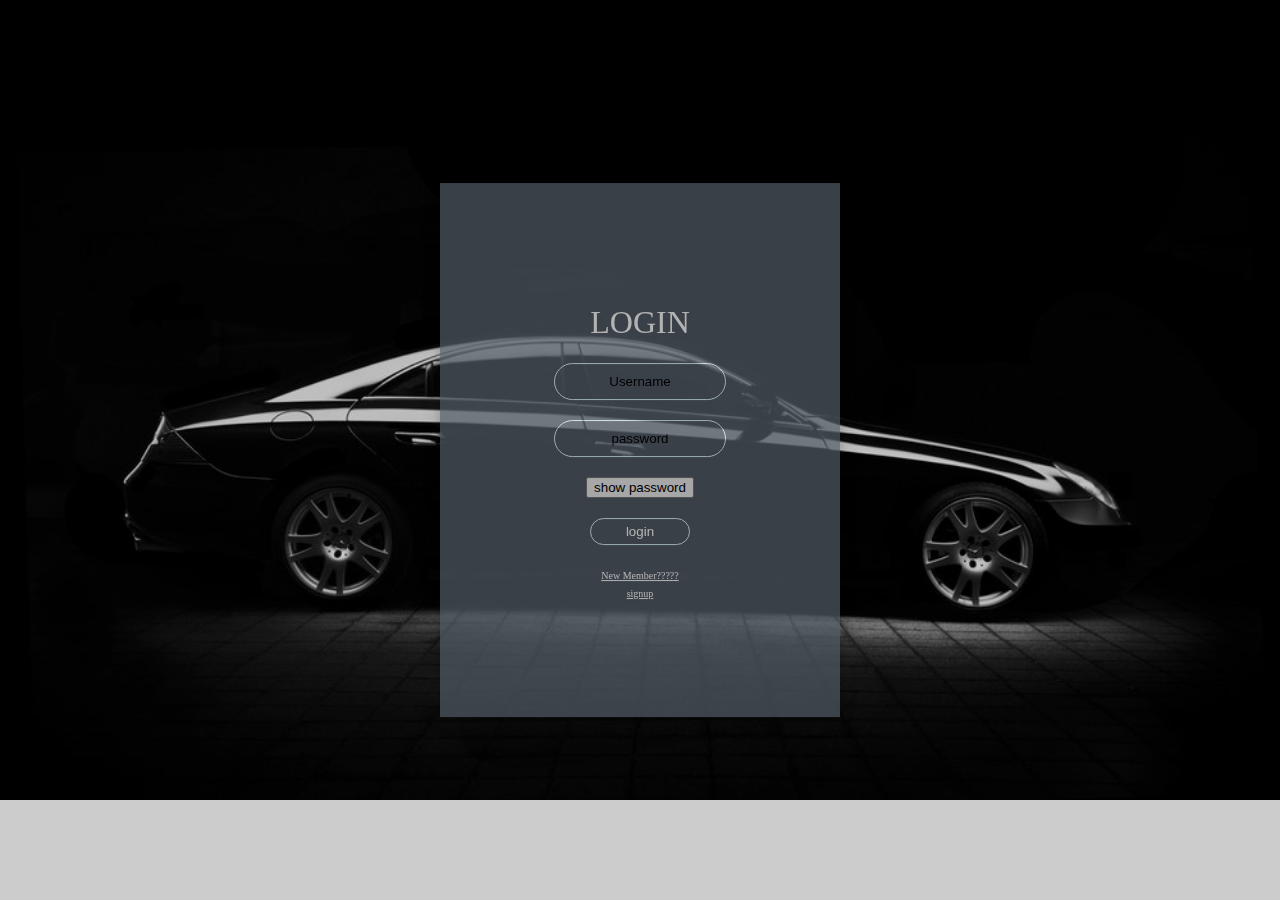
<file: index.html>
<!DOCTYPE html>
<html lang="en" dir="ltr">
  <head>
    <meta charset="utf-8">
    <link rel="stylesheet" type="text/css" href="css/indexcss.css">
    <title></title>
  </head>
  <body >

    <form class="box" action="Menu.html" method="post">
<h1>login</h1>
    <input type="text" name="Username" placeholder="Username">
    <input type="password" name="password" placeholder="password" class="typepass"><button onclick="toggle()">show password</button>
    <input type="submit" value="login">
    <p> <a href="sign up.html">New Member?????<br>signup</a> </p>
    </form>
  </body>
</html>
</file>
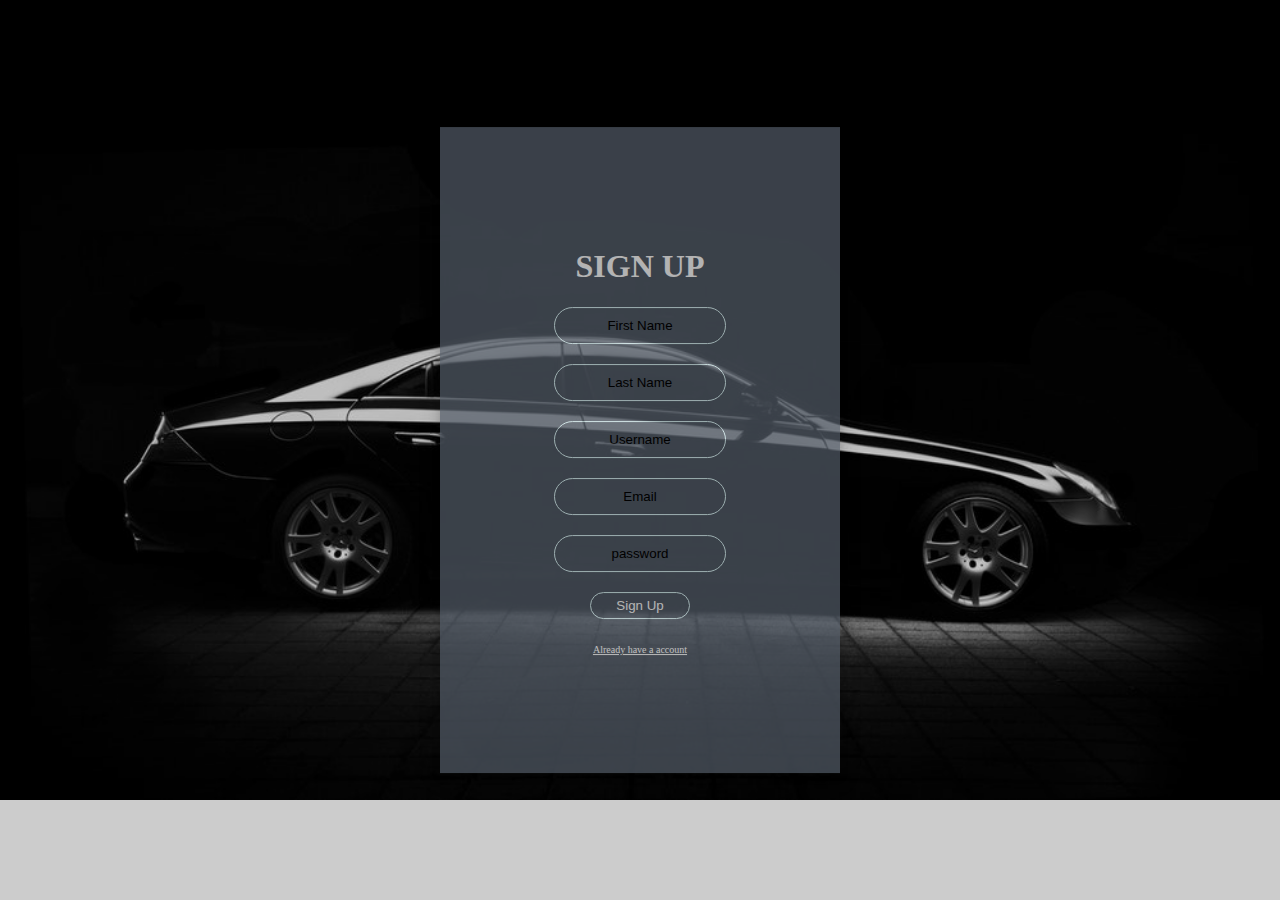
<file: sign up.html>
<!DOCTYPE html>
<html lang="en" dir="ltr">
  <head>
    <meta charset="utf-8">
    <link rel="stylesheet" type="text/css" href="css/signup.css">

    <title></title>
  </head>
  <body >
    <div class="container-1">
    <form class="box" action="Menu.html" method="post">
      <h1>Sign Up</h1>
      <input type="text" name="First Name" placeholder="First Name">
      <input type="text" name="Last Name" placeholder="Last Name">
      <input type="text" name="Username" placeholder="Username">
      <input type="text" name="Email" placeholder="Email">
      <input type="password" name="password" placeholder="password">
      <input type="submit" value="Sign Up">
      <p> <a href="index.html"> Already have a account</a> </p>
    </form>
  </div>
  </body>
</html>
</file>
<file: css/indexcss.css>
body{
  background: linear-gradient(rgba(0,0,0,0.2),rgba(0, 0, 0, 0.2)),url("../images/1.jpg")  no-repeat;
  background-size:cover;

}
.box{
  width:300px;

   padding:100px 50px;
   background-color:#535c68;
   opacity:0.7;
  position: absolute;
  top:50%;
  left:50%;
  transform: translate(-50%,-50%);
text-align: center;

box-shadow: 0 4px 8px 0 rgba(0, 0, 0, 0.2), 0 6px 20px 0 rgba(0, 0, 0, 0.19);

}
.box input[type="text"],.box input[type="password"]
{
  border:0;
  background: none;
  display:block;
  margin:20px auto;
  padding:inherit;
  text-align: center;
  border: 1px solid #dff9fb;
  border-radius: 20px;
  width:150px;
  padding:10px 10px;
  outline:none;
  color:white;
  transition: 0.5s;
}
.box h1{
  color:white;
  text-transform: uppercase;
  font-weight:500;
  /* font-family:monospace; */

}
.box input[type="text"]:hover,.box input[type="password"]:hover{
  width:200px;
border-color: #dff9fb;
 text-decoration-style: dashed;
}
.box input[type="text"]:focus,.box input[type="password"]:focus{
  border-color: #2ecc71;
}
.box input[type="submit"]
{
  border:0;
  background: none;
  display:block;
  margin:20px auto;
  text-align: center;
  border: 1px solid #dff9fb;
  border-radius: 17px;
  width:100px;
padding:5px;
  outline:none;
  color:white;
  transition: 0.25s;
  bottom:60%;
}
.box input[type="submit"]:hover{
  width:125px;
  font-size: 15px;
  border-color:#dff9fb;

}
.box input[type="submit"]:focus{
    border-color: #2ecc71;

}
::placeholder{
  color:black;
}
.box p{
  cursor:pointer;
  color:white;
}
a{
  color:white;
  font-size:10px;
}
</file>
<file: css/signup.css>
body{
  background: linear-gradient(rgba(0,0,0,0.2),rgba(0, 0, 0, 0.2)),url("../images/1.jpg")  no-repeat;
  background-size:cover;

}
.container-1{
  display:flex;
}
.box{
   width:300px;
   padding:100px 50px;
   background-color:#535c68;
   opacity:0.7;
   position: absolute;
   top:50%;
   left:50%;
   transform: translate(-50%,-50%);
   text-align: center;
   box-shadow: 0 4px 8px 0 rgba(0, 0, 0, 0.2), 0 6px 20px 0 rgba(0, 0, 0, 0.19);

}
.box input[type="text"],.box input[type="password"]
{
  align:center;
  border:0;
  background: none;
  display:block;
  margin:20px auto;
  padding:inherit;
  text-align: center;
  border: 1px solid #dff9fb;
  border-radius: 20px;
  width:150px;
  padding:10px 10px;
  outline:none;
  color:white;
  transition: 0.5s;
}
.box h1{
  color:white;
  text-transform: uppercase;
}
.box input[type="text"]:hover,.box input[type="password"]:hover{
  width:200px;
border-color: #dff9fb;
 text-decoration-style: dashed;
}
.box input[type="text"]:focus,.box input[type="password"]:focus{
  border-color: #2ecc71;
}
.box input[type="submit"]
{
  border:0;
  background: none;
  display:block;
  margin:20px auto;
  text-align: center;
  border: 1px solid #dff9fb;
  border-radius: 17px;
  width:100px;
  padding:5px;
  outline:none;
  color:white;
  transition: 0.25s;
  bottom:60%;
}
.box input[type="submit"]:hover{
  width:125px;
  font-size: 15px;
  border-color:#dff9fb;

}
.box input[type="submit"]:focus{
    border-color: #2ecc71;

}
::placeholder{
  color:black;
}
p{
  cursor:pointer;
}
a{
  color:white;
  font-size:10px;
}
</file>
